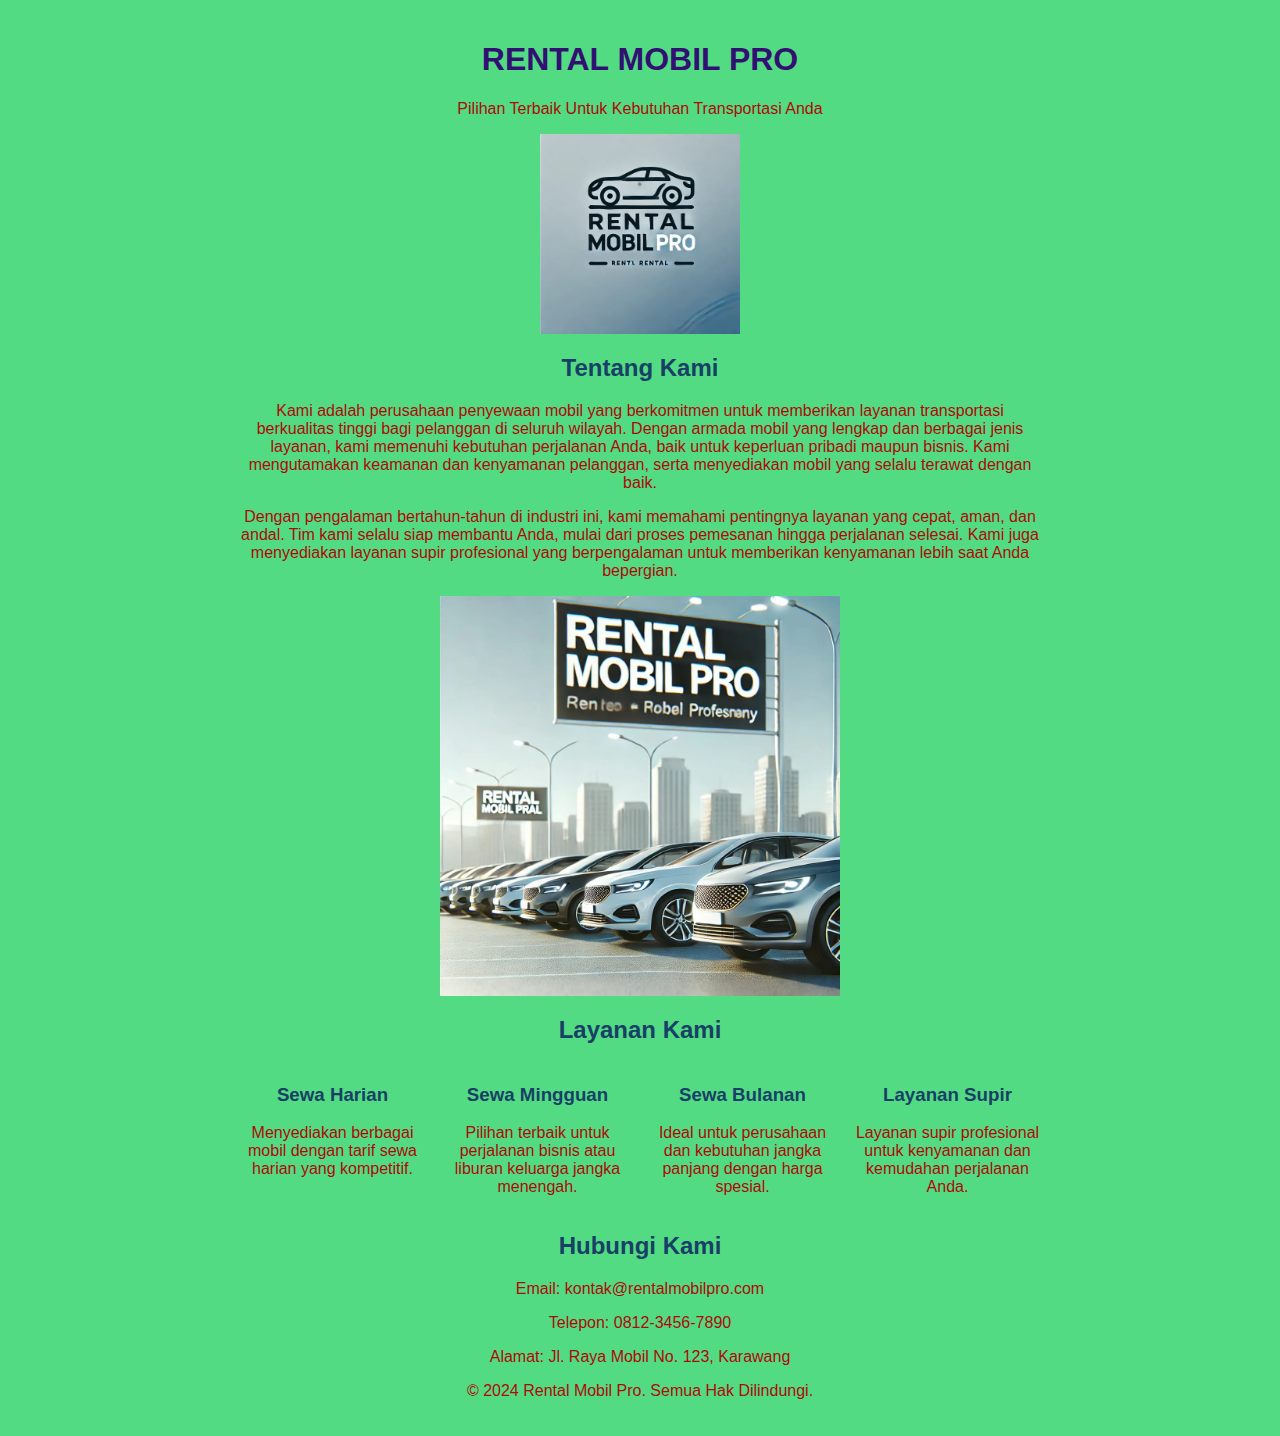
<file: company_profile.html>
<!DOCTYPE html>
<html lang="id">
<head>
    <meta charset="UTF-8">
    <meta name="viewport" content="width=device-width, initial-scale=1.0">
    <meta http-equiv="X-UA-Compatible" content="ie=edge">
    <title>Rental Mobil Murah</title>
    <link rel="stylesheet" href="style.css">
    <style>
        .container {
            text-align: center; /* Menjadikan konten di dalam .container berada di tengah */
        }
        .logo, .about-image {
            display: block;
            margin: 0 auto; /* Menjadikan gambar di tengah */
            border-radius: 0; /* Menghilangkan efek bulat pada gambar */
            max-width: 100%; /* Membatasi lebar maksimal gambar */
        }
        .about-image {
            width: 50%; /* Ukuran gambar pada bagian Tentang Kami */
        }
        .service-list {
            display: flex;
            justify-content: center; /* Menjadikan layanan berada di tengah */
            gap: 20px; /* Memberi jarak antar layanan */
        }
        .service-item {
            flex: 1;
            max-width: 300px; /* Membatasi lebar layanan */
        }
    </style>
</head>
<body>
    <header>
        <div class="container">
            <h1>RENTAL MOBIL PRO</h1>
            <p>Pilihan Terbaik Untuk Kebutuhan Transportasi Anda</p>
            <img src="pictures/rentalmobil.jpg" alt="Logo Rental Mobil Pro" class="logo">
        </div>
    </header>

    <section id="about">
        <div class="container">
            <h2>Tentang Kami</h2>
            <p>Kami adalah perusahaan penyewaan mobil yang berkomitmen untuk memberikan layanan transportasi berkualitas tinggi bagi pelanggan di seluruh wilayah. Dengan armada mobil yang lengkap dan berbagai jenis layanan, kami memenuhi kebutuhan perjalanan Anda, baik untuk keperluan pribadi maupun bisnis. Kami mengutamakan keamanan dan kenyamanan pelanggan, serta menyediakan mobil yang selalu terawat dengan baik.</p>
            <p>Dengan pengalaman bertahun-tahun di industri ini, kami memahami pentingnya layanan yang cepat, aman, dan andal. Tim kami selalu siap membantu Anda, mulai dari proses pemesanan hingga perjalanan selesai. Kami juga menyediakan layanan supir profesional yang berpengalaman untuk memberikan kenyamanan lebih saat Anda bepergian.</p>
            <img src="pictures/about.jpg" alt="Tentang Kami" class="about-image">
        </div>
    </section>

    <section id="services">
        <div class="container">
            <h2>Layanan Kami</h2>
            <div class="service-list">
                <div class="service-item">
                    <h3>Sewa Harian</h3>
                    <p>Menyediakan berbagai mobil dengan tarif sewa harian yang kompetitif.</p>
                </div>
                <div class="service-item">
                    <h3>Sewa Mingguan</h3>
                    <p>Pilihan terbaik untuk perjalanan bisnis atau liburan keluarga jangka menengah.</p>
                </div>
                <div class="service-item">
                    <h3>Sewa Bulanan</h3>
                    <p>Ideal untuk perusahaan dan kebutuhan jangka panjang dengan harga spesial.</p>
                </div>
                <div class="service-item">
                    <h3>Layanan Supir</h3>
                    <p>Layanan supir profesional untuk kenyamanan dan kemudahan perjalanan Anda.</p>
                </div>
            </div>
        </div>
    </section>

    <section id="contact">
        <div class="container">
            <h2>Hubungi Kami</h2>
            <p>Email: kontak@rentalmobilpro.com</p>
            <p>Telepon: 0812-3456-7890</p>
            <p>Alamat: Jl. Raya Mobil No. 123, Karawang</p>
        </div>
    </section>

    <footer>
        <div class="container">
            <p>&copy; 2024 Rental Mobil Pro. Semua Hak Dilindungi.</p>
        </div>
    </footer>
</body>
</html>
</file>
<file: style.css>
body {
    font-family: Arial, sans-serif;
    margin: 0;
    padding: 20px;
  }
  
  .container {
    max-width: 800px;
    margin: 0 auto;
  }
  img {
    width: 200px;
    border-radius: 50%;
  }
  
  h1 {
    text-align: center;
  }
  
  h2 {
    text-align: center;
  }
  
  h3 {
    margin-top: 20px;
  }
  
  ul {
    list-style: none;
    padding: 0;
  }
  
  .experience {
    margin-top: 20px;
  }
  
body {
    font-family: Arial, sans-serif;
    background-color: #000000;
  }
  
  h1 {
    color: #321072;
  }
  
  p {
    color: #ad0a0a;
  }
 body {
    font-family: Roboto, sans-serif;
    background-color: #53db83;
    color: #184066;
 }
 
.backdoor {
  background-color: #8B4513; /* Warna coklat tua */
  width: 200px;
  height: 150px;
}

.tulisan {
  color: rgb(170, 154, 63);
  text-align: center;
}
.backdoor {
  background-image: url('texture-kayu.jpg'); /* Tambahkan tekstur kayu */
  background-size: cover;
  box-shadow: 5px 5px 10px rgba(25, 7, 128, 0.5); /* Tambahkan bayangan */
  border: 2px solid #333; /* Tambahkan bingkai */
}
</file>
